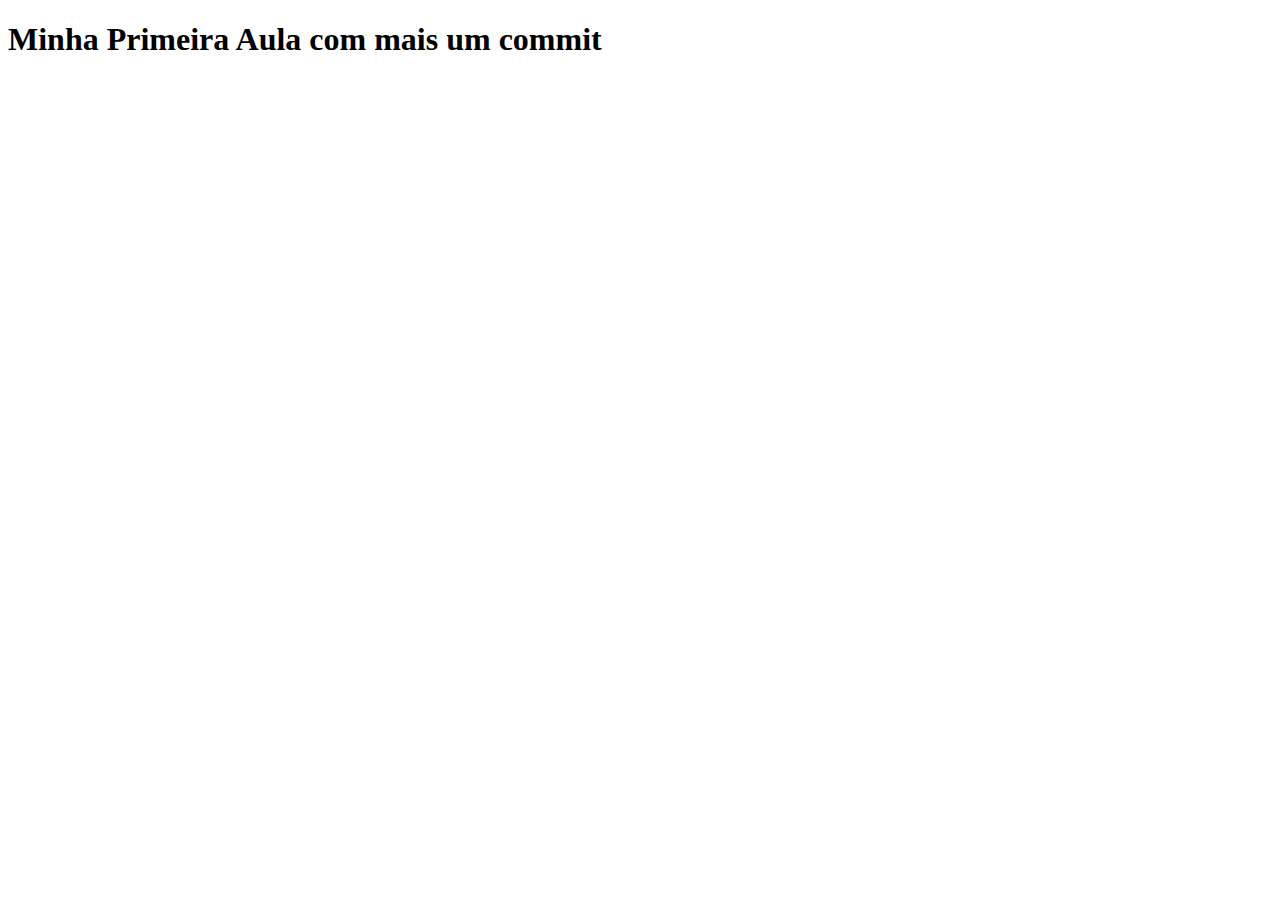
<file: Aula 1/index.html>
<!DOCTYPE html>
<html lang="en">

<head>
  <meta charset="UTF-8">
  <meta http-equiv="X-UA-Compatible" content="IE=edge">
  <meta name="viewport" content="width=device-width, initial-scale=1.0">
  <title>Aula 1</title>
</head>

<body>
  <h1>Minha Primeira Aula com mais um commit</h1>
</body>

</html>
</file>
